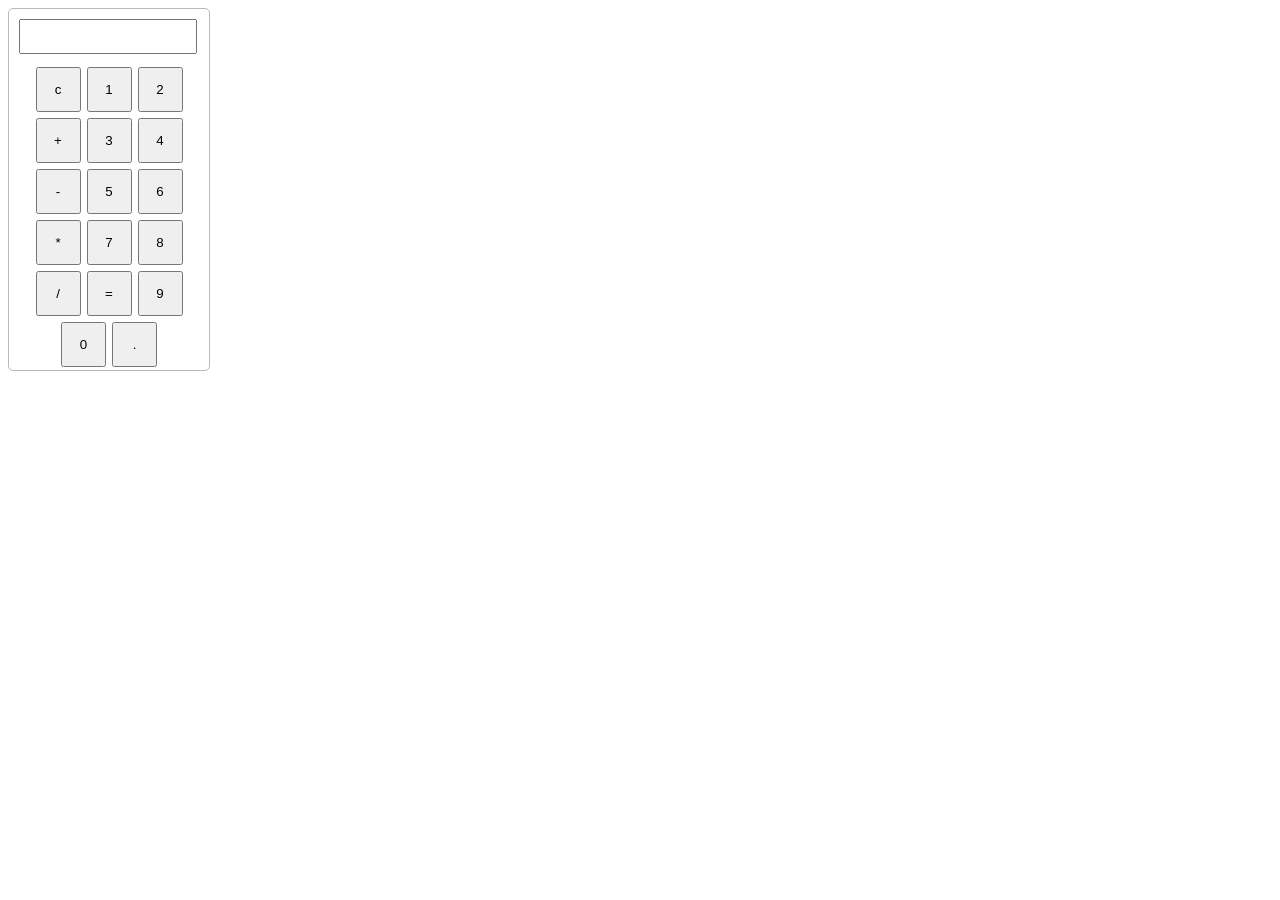
<file: PROJECTS/index.html>
<!DOCTYPE html>
<html lang="en">
<head>
  <link rel="stylesheet" href="calculator.css">
  <title>Calculator</title>
</head>
<body>
  <div id="calculator">
    <input type="text" id="display" readonly>
    <div class="button-container">
      <button class="button" onclick="
      currentDisp = '';
      document.querySelector('#display').value = currentDisp;
      ">c</button>
      <button class="button" onclick="
      currentDisp = currentDisp + '1';
      document.querySelector('#display').value = currentDisp;
      ">1</button>
      <button class="button" onclick="
      currentDisp = currentDisp + '2';
      document.querySelector('#display').value = currentDisp;
      ">2</button>
      <button class="button" onclick="
      currentDisp = currentDisp + '+';
      document.querySelector('#display').value = currentDisp;
      ">+</button>
      <button class="button" onclick="
      currentDisp = currentDisp + '3';
      document.querySelector('#display').value = currentDisp;
      ">3</button>
      <button class="button" onclick="
      currentDisp = currentDisp + '4';
      document.querySelector('#display').value = currentDisp;
      ">4</button>
      <button class="button" onclick="
      currentDisp = currentDisp + '-';
      document.querySelector('#display').value = currentDisp;
      ">-</button>
      <button class="button" onclick="
      currentDisp = currentDisp + '5';
      document.querySelector('#display').value = currentDisp;
      ">5</button>
      <button class="button" onclick="
      currentDisp = currentDisp + '6';
      document.querySelector('#display').value = currentDisp;
      ">6</button>
      <button class="button" onclick="
      currentDisp = currentDisp + '*';
      document.querySelector('#display').value = currentDisp;
      ">*</button>
      <button class="button" onclick="
      currentDisp = currentDisp + '7';
      document.querySelector('#display').value = currentDisp;
      ">7</button>
      <button class="button" onclick="
      currentDisp = currentDisp + '8';
      document.querySelector('#display').value = currentDisp;
      ">8</button>
      <button class="button" onclick="
      currentDisp = currentDisp + '/';
      document.querySelector('#display').value = currentDisp;
      ">/</button>
      <button class="button" onclick="
      currentDisp = eval(currentDisp);
      document.querySelector('#display').value = currentDisp;
      ">=</button>
      <button class="button" onclick="
      currentDisp = currentDisp + '9';
      document.querySelector('#display').value = currentDisp;
      ">9</button>
      <button class="button" onclick="
      currentDisp = currentDisp + '0';
      document.querySelector('#display').value = currentDisp;
      ">0</button>
      <button class="button" onclick="
      currentDisp = currentDisp + '.';
      document.querySelector('#display').value = currentDisp;
      ">.</button>


    </div>
  </div>
  <script>
    let currentDisp = '';
    document.querySelector('#display').value = currentDisp;


  </script>
</body>
</html>
</file>
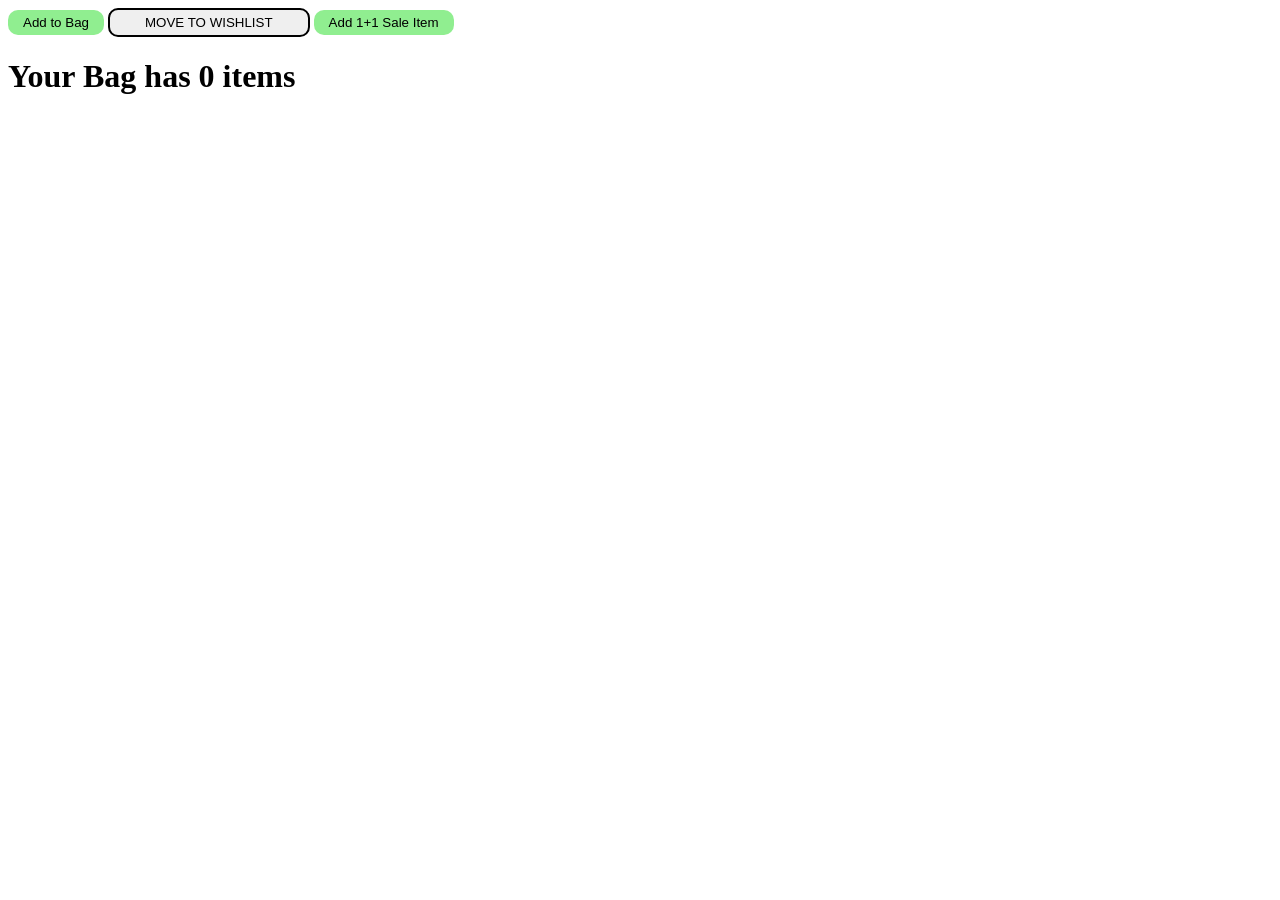
<file: HTML CSS and JS/practice set/practice set 3.html>
<!DOCTYPE html>
<html lang="en">
<head>
  <title>Practice Set 3</title>
  <link rel="stylesheet" href="css/practice set 3.css">
  <style>
    /*.class-button {
      color: red;
    }
    #id-button {
      color: orange;
    }*/
  </style>
</head>
<body>
  <main>
      <button class="bag-button" onclick="
      cartQuantity++;
      document.querySelector('#cart-summary').innerText = `Your Bag has ${cartQuantity} items`;
      ">Add to Bag</button>
      <button class="wish-button" onclick="
      cartQuantity--;
      document.querySelector('#cart-summary').innerText = `Your Bag has ${cartQuantity} items`;
      ">Move to Wishlist</button>
      <button class="bag-button" onclick="
      cartQuantity += 2;
      document.querySelector('#cart-summary').innerText = `Your Bag has ${cartQuantity} items`;
      ">Add 1+1 Sale Item</button>

<!--<br>
<hr>
      <button class="class-button">Click</button>
      <button id="id-button">Id button</button>
      <button class="class-button">Class button</button>
      <p>Lorem ipsum dolor sit amet consectetur adipisicing elit. Minima possimus odio consequuntur!</p>-->
  </main>

  <h1 id="cart-summary"></h1>
  <script>
    let cartQuantity = 0;
    document.querySelector('#cart-summary').innerText = `Your Bag has ${cartQuantity} items`;

    
  </script>
</body>
</html>
</file>
<file: PROJECTS/calculator.css>
#calculator {
  border: 1px solid rgb(187, 183, 183);
  border-radius: 5px;
  width: 200px;
}

#display {
  margin: 10px;
  width: 85%;
  font-size: 25px;
}

.button-container {
  display: flex;
  justify-content: center;
  flex-wrap: wrap;
}

.button {
  width: 45px;
  height: 45px;
  margin: 3px;
}
</file>
<file: HTML CSS and JS/practice set/css/practice set 3.css>
.bag-button {
  background-color: lightgreen;
  border: none;
  padding: 5px 15px;
  border-radius: 10px;
}

.wish-button {
  padding: 5px 35px;
  border: 2px solid black;
  border-radius: 10px;
  text-transform: uppercase;

}
</file>
